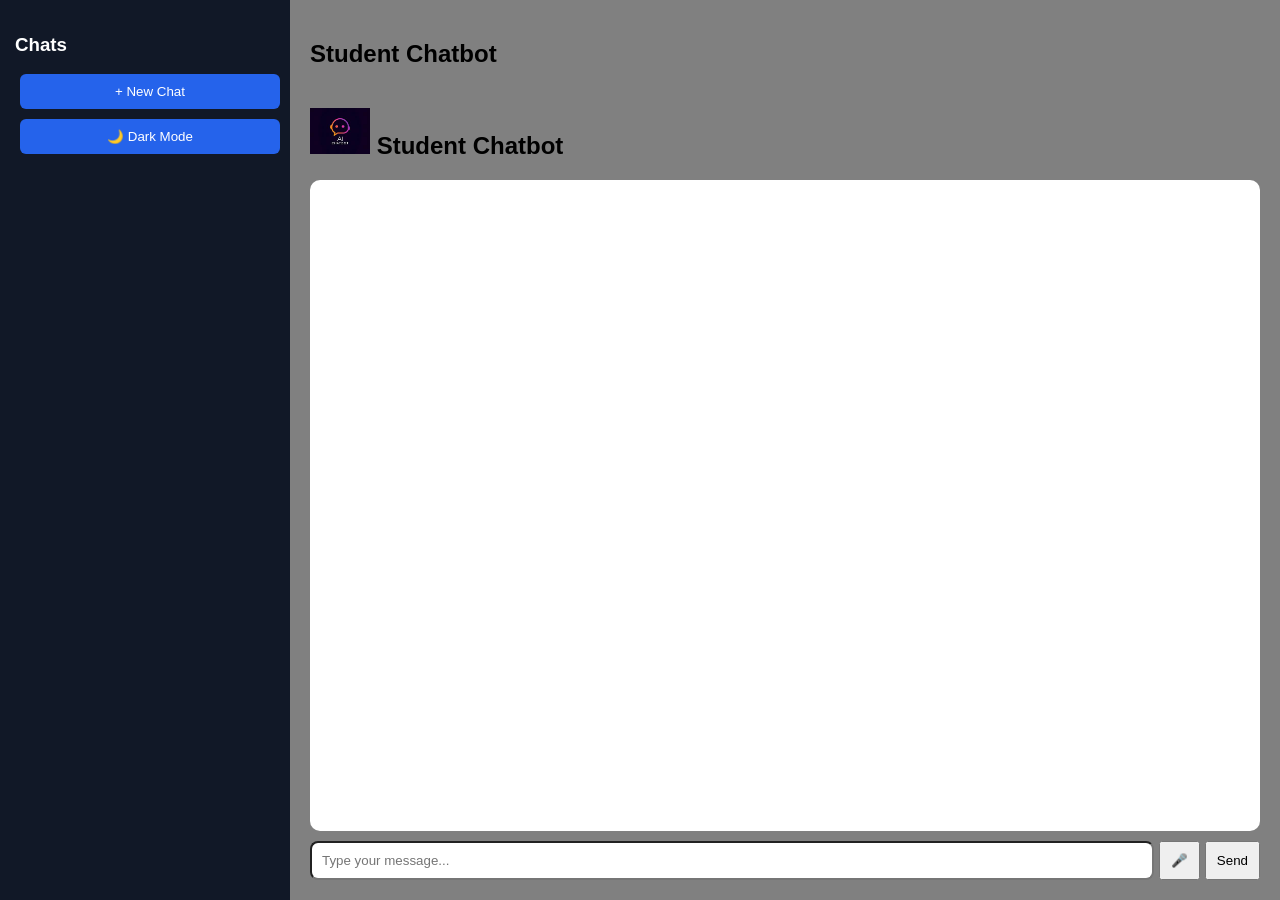
<file: index.html>
<!DOCTYPE html>
<html>
<head>
  <title>Student Chatbot</title>
  <link rel="stylesheet" href="style.css">
</head>

<body>

<div class="app">

  <div class="sidebar">
    <h3>Chats</h3>
    <button onclick="createNewChat()">+ New Chat</button>
    <button onclick="toggleDarkMode()">🌙 Dark Mode</button>
    <div id="chat-list"></div>
  </div>

  <div class="chat-container">
    <h2>Student Chatbot</h2>
    <h2><img src="logo1.png" width="60"> Student Chatbot </h2>
    <div id="chat-box"></div>

    <div class="input-area">
      <input type="text" id="user-input" placeholder="Type your message...">
      <button onclick="startVoice()">🎤</button>
      <button onclick="sendMessage()">Send</button>
    </div>
  </div>

</div>

<script src="script.js"></script>

</body>
</html>
</file>
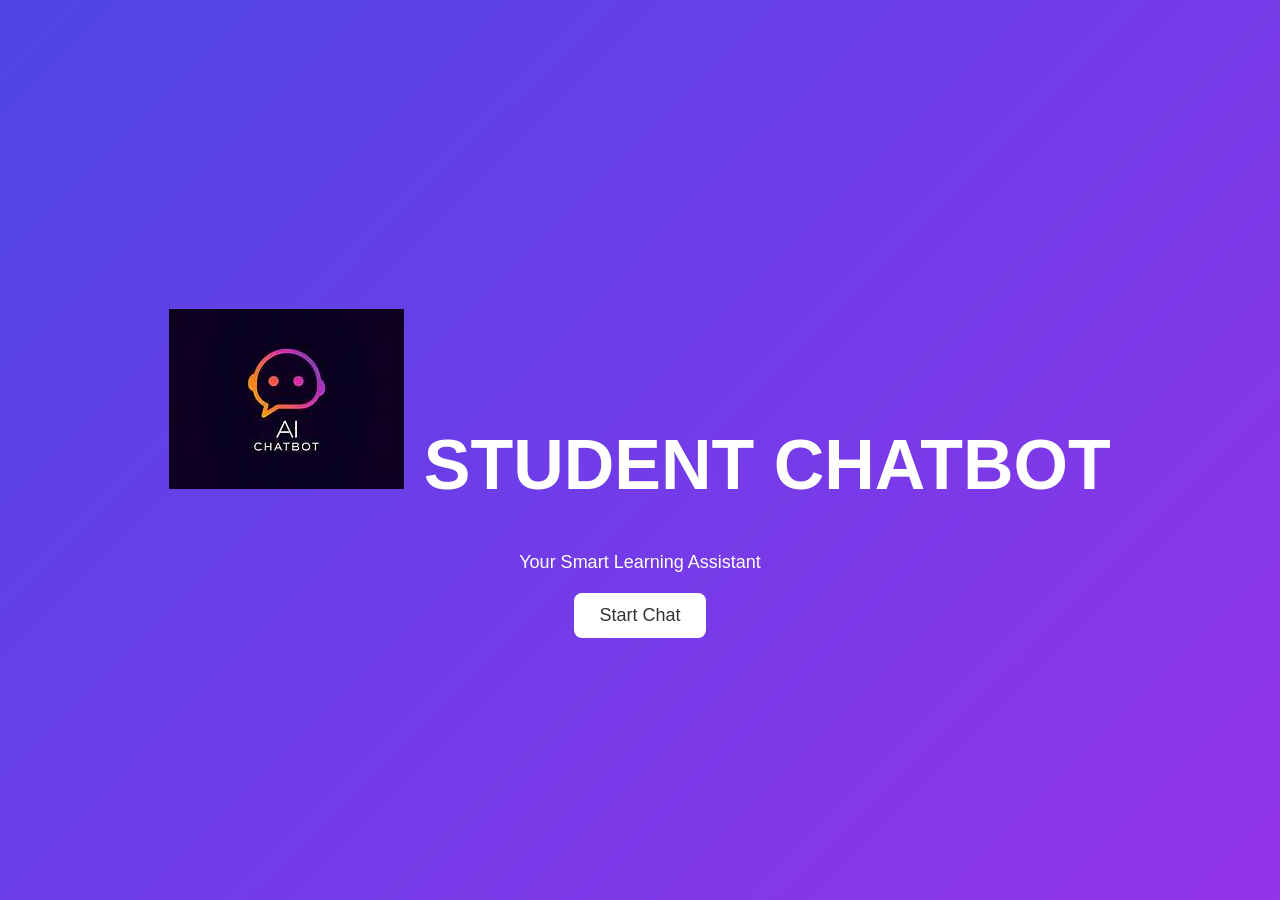
<file: Landing.html>
<!DOCTYPE html>
<html>
<head>
  <title>Student Chatbot</title>

  <style>
    body {
      margin: 0;
      font-family: Arial;
      background: linear-gradient(135deg, #4f46e5, #9333ea);
      color: white;
      display: flex;
      justify-content: center;
      align-items: center;
      height: 100vh;
    }

    .container {
      text-align: center;
    }

    h1 {
      font-size: 70px;
    }

    p {
      margin: 20px 0;
      font-size: 18px;
    }

    button {
      padding: 12px 25px;
      font-size: 18px;
      border: none;
      background: white;
      color: #333;
      cursor: pointer;
      border-radius: 8px;
    }

    button:hover {
      background: #ddd;
    }
  </style>
</head>

<body>

<div class="container">
  <h1><img src="logo1.png"> STUDENT CHATBOT</h1>
  <p>Your Smart Learning Assistant</p>

  <button onclick="startApp()">Start Chat</button>
</div>

<script>
function startApp() {
  window.location.href = "index.html";
}
</script>

</body>
</html>
</file>
<file: style.css>
body {
  margin: 0;
  font-family: 'Segoe UI', sans-serif;
}

.app {
  display: flex;
  height: 100vh;
}

/* Sidebar */
.sidebar {
  width: 260px;
  background: #111827;
  color: white;
  padding: 15px;
}

.sidebar button {
  width: 100%;
  padding: 10px;
  margin-bottom: 10px;
  background: #2563eb;
  border: none;
  color: white;
  border-radius: 6px;
  cursor: pointer;
}

/* Chat */
.chat-container {
  flex: 1;
  background: grey;
  display: flex;
  flex-direction: column;
  padding: 20px;
}

#chat-box {
  flex: 1;
  overflow-y: auto;
  padding: 10px;
  background: white;
  border-radius: 10px;
}

/* Messages */
.user {
  background: #2563eb;
  color: black;
  padding: 10px;
  margin: 5px;
  border-radius: 10px;
  max-width: 60%;
  align-self: flex-end;
}

.bot {
  background: #e5e7eb;
  padding: 10px;
  margin: 5px;
  border-radius: 10px;
  max-width: 60%;
}

/* Input */
.input-area {
  display: flex;
  margin-top: 10px;
}

input {
  flex: 1;
  padding: 10px;
  border-radius: 8px;
}

button {
  padding: 10px;
  margin-left: 5px;
}

/* Dark mode */
.dark {
  background: #111;
  color: white;
}
</file>
